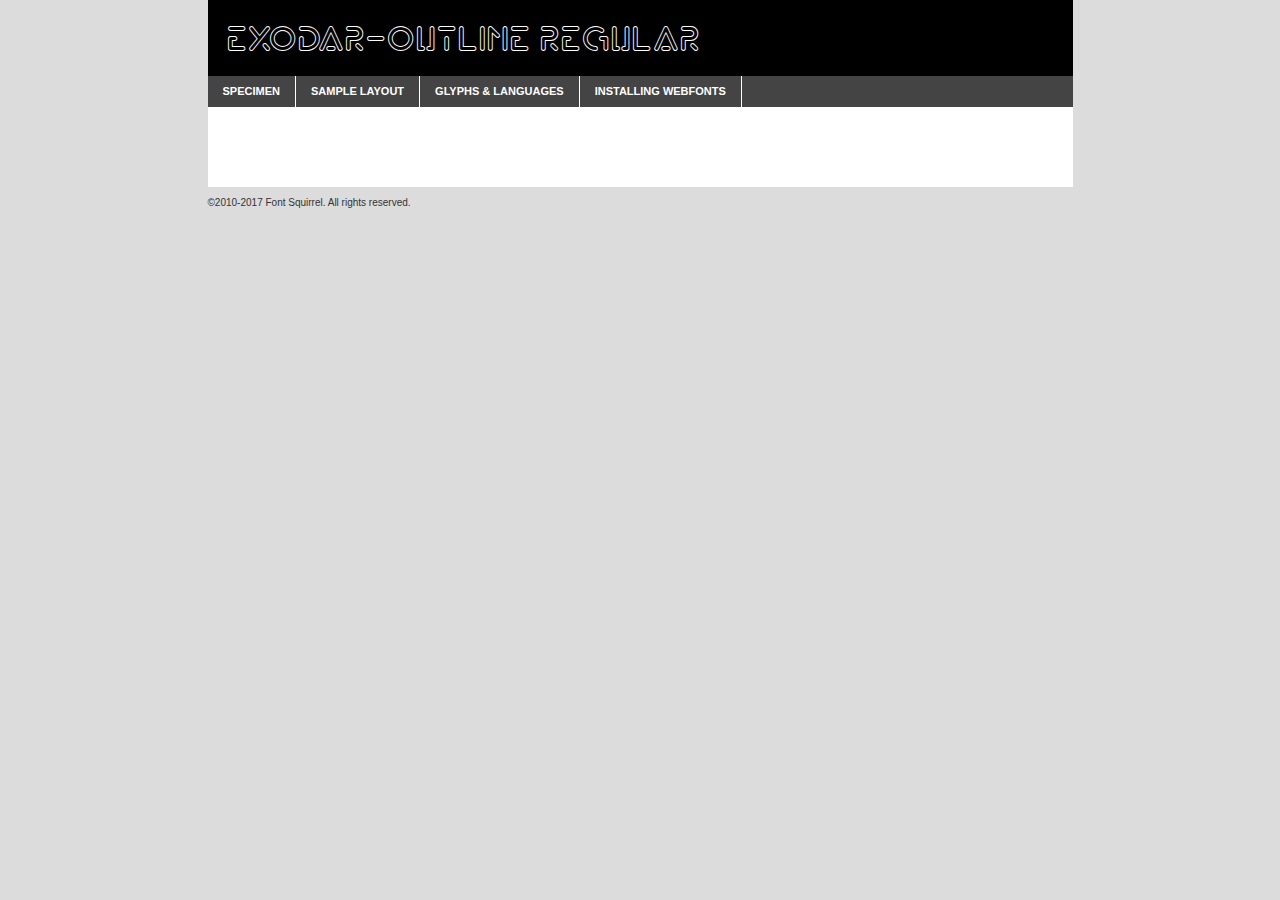
<file: Exodar-Outline/exodar-outline-demo.html>
<!DOCTYPE html PUBLIC "-//W3C//DTD XHTML 1.0 Transitional//EN"
	"http://www.w3.org/TR/xhtml1/DTD/xhtml1-transitional.dtd">

<html xmlns="http://www.w3.org/1999/xhtml" xml:lang="en" lang="en">
<head>
	<meta http-equiv="Content-Type" content="text/html; charset=utf-8" />
	<script src="http://ajax.googleapis.com/ajax/libs/jquery/1.7.2/jquery.min.js" type="text/javascript" charset="utf-8"></script>
	<script type="text/javascript">
	(function($){$.fn.easyTabs=function(option){var param=jQuery.extend({fadeSpeed:"fast",defaultContent:1,activeClass:'active'},option);$(this).each(function(){var thisId="#"+this.id;if(param.defaultContent==''){param.defaultContent=1;}
	if(typeof param.defaultContent=="number")
	{var defaultTab=$(thisId+" .tabs li:eq("+(param.defaultContent-1)+") a").attr('href').substr(1);}else{var defaultTab=param.defaultContent;}
	$(thisId+" .tabs li a").each(function(){var tabToHide=$(this).attr('href').substr(1);$("#"+tabToHide).addClass('easytabs-tab-content');});hideAll();changeContent(defaultTab);function hideAll(){$(thisId+" .easytabs-tab-content").hide();}
	function changeContent(tabId){hideAll();$(thisId+" .tabs li").removeClass(param.activeClass);$(thisId+" .tabs li a[href=#"+tabId+"]").closest('li').addClass(param.activeClass);if(param.fadeSpeed!="none")
	{$(thisId+" #"+tabId).fadeIn(param.fadeSpeed);}else{$(thisId+" #"+tabId).show();}}
	$(thisId+" .tabs li").click(function(){var tabId=$(this).find('a').attr('href').substr(1);changeContent(tabId);return false;});});}})(jQuery);
	</script>
	<link rel="stylesheet" href="specimen_files/specimen_stylesheet.css" type="text/css" charset="utf-8" />
	<link rel="stylesheet" href="stylesheet.css" type="text/css" charset="utf-8" />

	<style type="text/css">
					body{
				font-family: 'exodar-outlineregular';
							}
		</style>

	<title>Exodar-Outline Regular Specimen</title>
	
	
	<script type="text/javascript" charset="utf-8">
		$(document).ready(function() {
			$('#container').easyTabs({defaultContent:1});
		});
	</script>
</head>

<body>
<div id="container">
	<div id="header">
		Exodar-Outline Regular	</div>
	<ul class="tabs">
		<li><a href="#specimen">Specimen</a></li>
		<li><a href="#layout">Sample Layout</a></li>
				<li><a href="#glyphs">Glyphs &amp; Languages</a></li>
		<li><a href="#installing">Installing Webfonts</a></li>
		
	</ul>
	
	<div id="main_content">

		
			<div id="specimen">
		
				<div class="section">
					<div class="grid12 firstcol">
						<div class="huge">AaBb</div>
					</div>
				</div>
		
				<div class="section">
					<div class="glyph_range">A&#x200B;B&#x200b;C&#x200b;D&#x200b;E&#x200b;F&#x200b;G&#x200b;H&#x200b;I&#x200b;J&#x200b;K&#x200b;L&#x200b;M&#x200b;N&#x200b;O&#x200b;P&#x200b;Q&#x200b;R&#x200b;S&#x200b;T&#x200b;U&#x200b;V&#x200b;W&#x200b;X&#x200b;Y&#x200b;Z&#x200b;a&#x200b;b&#x200b;c&#x200b;d&#x200b;e&#x200b;f&#x200b;g&#x200b;h&#x200b;i&#x200b;j&#x200b;k&#x200b;l&#x200b;m&#x200b;n&#x200b;o&#x200b;p&#x200b;q&#x200b;r&#x200b;s&#x200b;t&#x200b;u&#x200b;v&#x200b;w&#x200b;x&#x200b;y&#x200b;z&#x200b;1&#x200b;2&#x200b;3&#x200b;4&#x200b;5&#x200b;6&#x200b;7&#x200b;8&#x200b;9&#x200b;0&#x200b;&amp;&#x200b;.&#x200b;,&#x200b;?&#x200b;!&#x200b;&#64;&#x200b;(&#x200b;)&#x200b;#&#x200b;$&#x200b;%&#x200b;*&#x200b;+&#x200b;-&#x200b;=&#x200b;:&#x200b;;</div>
				</div>
				<div class="section">
					<div class="grid12 firstcol">
						<table class="sample_table">
							<tr><td>10</td><td class="size10">abcdefghijklmnopqrstuvwxyzABCDEFGHIJKLMNOPQRSTUVWXYZ0123456789abcdefghijklmnopqrstuvwxyzABCDEFGHIJKLMNOPQRSTUVWXYZ0123456789abcdefghijklmnopqrstuvwxyzABCDEFGHIJKLMNOPQRSTUVWXYZ</td></tr>
							<tr><td>11</td><td class="size11">abcdefghijklmnopqrstuvwxyzABCDEFGHIJKLMNOPQRSTUVWXYZ0123456789abcdefghijklmnopqrstuvwxyzABCDEFGHIJKLMNOPQRSTUVWXYZ0123456789abcdefghijklmnopqrstuvwxyzABCDEFGHIJKLMNOPQRSTUVWXYZ</td></tr>
							<tr><td>12</td><td class="size12">abcdefghijklmnopqrstuvwxyzABCDEFGHIJKLMNOPQRSTUVWXYZ0123456789abcdefghijklmnopqrstuvwxyzABCDEFGHIJKLMNOPQRSTUVWXYZ0123456789abcdefghijklmnopqrstuvwxyzABCDEFGHIJKLMNOPQRSTUVWXYZ</td></tr>
							<tr><td>13</td><td class="size13">abcdefghijklmnopqrstuvwxyzABCDEFGHIJKLMNOPQRSTUVWXYZ0123456789abcdefghijklmnopqrstuvwxyzABCDEFGHIJKLMNOPQRSTUVWXYZ0123456789abcdefghijklmnopqrstuvwxyzABCDEFGHIJKLMNOPQRSTUVWXYZ</td></tr>
							<tr><td>14</td><td class="size14">abcdefghijklmnopqrstuvwxyzABCDEFGHIJKLMNOPQRSTUVWXYZ0123456789abcdefghijklmnopqrstuvwxyzABCDEFGHIJKLMNOPQRSTUVWXYZ0123456789abcdefghijklmnopqrstuvwxyzABCDEFGHIJKLMNOPQRSTUVWXYZ</td></tr>
							<tr><td>16</td><td class="size16">abcdefghijklmnopqrstuvwxyzABCDEFGHIJKLMNOPQRSTUVWXYZ0123456789abcdefghijklmnopqrstuvwxyzABCDEFGHIJKLMNOPQRSTUVWXYZ</td></tr>
							<tr><td>18</td><td class="size18">abcdefghijklmnopqrstuvwxyzABCDEFGHIJKLMNOPQRSTUVWXYZ0123456789abcdefghijklmnopqrstuvwxyzABCDEFGHIJKLMNOPQRSTUVWXYZ</td></tr>
							<tr><td>20</td><td class="size20">abcdefghijklmnopqrstuvwxyzABCDEFGHIJKLMNOPQRSTUVWXYZ0123456789abcdefghijklmnopqrstuvwxyzABCDEFGHIJKLMNOPQRSTUVWXYZ</td></tr>
							<tr><td>24</td><td class="size24">abcdefghijklmnopqrstuvwxyzABCDEFGHIJKLMNOPQRSTUVWXYZ0123456789abcdefghijklmnopqrstuvwxyzABCDEFGHIJKLMNOPQRSTUVWXYZ</td></tr>
							<tr><td>30</td><td class="size30">abcdefghijklmnopqrstuvwxyzABCDEFGHIJKLMNOPQRSTUVWXYZ0123456789abcdefghijklmnopqrstuvwxyzABCDEFGHIJKLMNOPQRSTUVWXYZ</td></tr>
							<tr><td>36</td><td class="size36">abcdefghijklmnopqrstuvwxyzABCDEFGHIJKLMNOPQRSTUVWXYZ0123456789abcdefghijklmnopqrstuvwxyzABCDEFGHIJKLMNOPQRSTUVWXYZ</td></tr>
							<tr><td>48</td><td class="size48">abcdefghijklmnopqrstuvwxyzABCDEFGHIJKLMNOPQRSTUVWXYZ0123456789abcdefghijklmnopqrstuvwxyzABCDEFGHIJKLMNOPQRSTUVWXYZ</td></tr>
							<tr><td>60</td><td class="size60">abcdefghijklmnopqrstuvwxyzABCDEFGHIJKLMNOPQRSTUVWXYZ0123456789abcdefghijklmnopqrstuvwxyzABCDEFGHIJKLMNOPQRSTUVWXYZ</td></tr>
							<tr><td>72</td><td class="size72">abcdefghijklmnopqrstuvwxyzABCDEFGHIJKLMNOPQRSTUVWXYZ0123456789abcdefghijklmnopqrstuvwxyzABCDEFGHIJKLMNOPQRSTUVWXYZ</td></tr>
							<tr><td>90</td><td class="size90">abcdefghijklmnopqrstuvwxyzABCDEFGHIJKLMNOPQRSTUVWXYZ0123456789abcdefghijklmnopqrstuvwxyzABCDEFGHIJKLMNOPQRSTUVWXYZ</td></tr>
						</table>
				
					</div>
			
				</div>
		
		
		
								<div class="section" id="bodycomparison">


										<div id="xheight">
				<div class="fontbody">&#x25FC;&#x25FC;&#x25FC;&#x25FC;&#x25FC;&#x25FC;&#x25FC;&#x25FC;&#x25FC;&#x25FC;&#x25FC;&#x25FC;&#x25FC;&#x25FC;&#x25FC;&#x25FC;&#x25FC;&#x25FC;&#x25FC;&#x25FC;&#x25FC;&#x25FC;&#x25FC;&#x25FC;&#x25FC;&#x25FC;&#x25FC;&#x25FC;&#x25FC;&#x25FC;&#x25FC;&#x25FC;&#x25FC;&#x25FC;&#x25FC;&#x25FC;&#x25FC;&#x25FC;&#x25FC;&#x25FC;&#x25FC;&#x25FC;&#x25FC;&#x25FC;&#x25FC;&#x25FC;&#x25FC;&#x25FC;&#x25FC;&#x25FC;&#x25FC;&#x25FC;&#x25FC;&#x25FC;&#x25FC;&#x25FC;&#x25FC;&#x25FC;&#x25FC;&#x25FC;&#x25FC;&#x25FC;&#x25FC;&#x25FC;&#x25FC;&#x25FC;&#x25FC;&#x25FC;&#x25FC;&#x25FC;&#x25FC;&#x25FC;&#x25FC;&#x25FC;&#x25FC;&#x25FC;&#x25FC;&#x25FC;&#x25FC;&#x25FC;&#x25FC;&#x25FC;&#x25FC;&#x25FC;&#x25FC;&#x25FC;&#x25FC;&#x25FC;&#x25FC;&#x25FC;&#x25FC;&#x25FC;&#x25FC;&#x25FC;&#x25FC;&#x25FC;&#x25FC;&#x25FC;&#x25FC;body</div><div class="arialbody">body</div><div class="verdanabody">body</div><div class="georgiabody">body</div></div>
										<div class="fontbody" style="z-index:1">
											body<span>Exodar-Outline Regular</span>
										</div>
										<div class="arialbody" style="z-index:1">
											body<span>Arial</span>
										</div>
										<div class="verdanabody" style="z-index:1">
											body<span>Verdana</span>
										</div>
										<div class="georgiabody" style="z-index:1">
											body<span>Georgia</span>
										</div>



								</div>
		
		
				<div class="section psample psample_row1" id="">
					
					<div class="grid2 firstcol">
						<p class="size10"><span>10.</span>Aenean lacinia bibendum nulla sed consectetur. Fusce dapibus, tellus ac cursus commodo, tortor mauris condimentum nibh, ut fermentum massa justo sit amet risus. Nullam id dolor id nibh ultricies vehicula ut id elit. Cum sociis natoque penatibus et magnis dis parturient montes, nascetur ridiculus mus. Nulla vitae elit libero, a pharetra augue.</p>
			
					</div>
					<div class="grid3">
						<p class="size11"><span>11.</span>Aenean lacinia bibendum nulla sed consectetur. Fusce dapibus, tellus ac cursus commodo, tortor mauris condimentum nibh, ut fermentum massa justo sit amet risus. Nullam id dolor id nibh ultricies vehicula ut id elit. Cum sociis natoque penatibus et magnis dis parturient montes, nascetur ridiculus mus. Nulla vitae elit libero, a pharetra augue.</p>
			
					</div>
					<div class="grid3">
						<p class="size12"><span>12.</span>Aenean lacinia bibendum nulla sed consectetur. Fusce dapibus, tellus ac cursus commodo, tortor mauris condimentum nibh, ut fermentum massa justo sit amet risus. Nullam id dolor id nibh ultricies vehicula ut id elit. Cum sociis natoque penatibus et magnis dis parturient montes, nascetur ridiculus mus. Nulla vitae elit libero, a pharetra augue.</p>
			
					</div>
					<div class="grid4">
						<p class="size13"><span>13.</span>Aenean lacinia bibendum nulla sed consectetur. Fusce dapibus, tellus ac cursus commodo, tortor mauris condimentum nibh, ut fermentum massa justo sit amet risus. Nullam id dolor id nibh ultricies vehicula ut id elit. Cum sociis natoque penatibus et magnis dis parturient montes, nascetur ridiculus mus. Nulla vitae elit libero, a pharetra augue.</p>
			
					</div>
					<div class="white_blend"></div>
					
				</div>
				<div class="section psample psample_row2" id="">
					<div class="grid3 firstcol">
						<p class="size14"><span>14.</span>Aenean lacinia bibendum nulla sed consectetur. Fusce dapibus, tellus ac cursus commodo, tortor mauris condimentum nibh, ut fermentum massa justo sit amet risus. Nullam id dolor id nibh ultricies vehicula ut id elit. Cum sociis natoque penatibus et magnis dis parturient montes, nascetur ridiculus mus. Nulla vitae elit libero, a pharetra augue.</p>
			
					</div>
					<div class="grid4">
						<p class="size16"><span>16.</span>Aenean lacinia bibendum nulla sed consectetur. Fusce dapibus, tellus ac cursus commodo, tortor mauris condimentum nibh, ut fermentum massa justo sit amet risus. Nullam id dolor id nibh ultricies vehicula ut id elit. Cum sociis natoque penatibus et magnis dis parturient montes, nascetur ridiculus mus. Nulla vitae elit libero, a pharetra augue.</p>
			
					</div>
					<div class="grid5">
						<p class="size18"><span>18.</span>Aenean lacinia bibendum nulla sed consectetur. Fusce dapibus, tellus ac cursus commodo, tortor mauris condimentum nibh, ut fermentum massa justo sit amet risus. Nullam id dolor id nibh ultricies vehicula ut id elit. Cum sociis natoque penatibus et magnis dis parturient montes, nascetur ridiculus mus. Nulla vitae elit libero, a pharetra augue.</p>
			
					</div>

					<div class="white_blend"></div>

				</div>
				
				<div class="section psample psample_row3" id="">
					<div class="grid5 firstcol">
						<p class="size20"><span>20.</span>Aenean lacinia bibendum nulla sed consectetur. Fusce dapibus, tellus ac cursus commodo, tortor mauris condimentum nibh, ut fermentum massa justo sit amet risus. Nullam id dolor id nibh ultricies vehicula ut id elit. Cum sociis natoque penatibus et magnis dis parturient montes, nascetur ridiculus mus. Nulla vitae elit libero, a pharetra augue.</p>
					</div>
					<div class="grid7">
						<p class="size24"><span>24.</span>Aenean lacinia bibendum nulla sed consectetur. Fusce dapibus, tellus ac cursus commodo, tortor mauris condimentum nibh, ut fermentum massa justo sit amet risus. Nullam id dolor id nibh ultricies vehicula ut id elit. Cum sociis natoque penatibus et magnis dis parturient montes, nascetur ridiculus mus. Nulla vitae elit libero, a pharetra augue.</p>
					</div>
					
					<div class="white_blend"></div>
					
				</div>
				
				<div class="section psample psample_row4" id="">
					<div class="grid12 firstcol">
						<p class="size30"><span>30.</span>Aenean lacinia bibendum nulla sed consectetur. Fusce dapibus, tellus ac cursus commodo, tortor mauris condimentum nibh, ut fermentum massa justo sit amet risus. Nullam id dolor id nibh ultricies vehicula ut id elit. Cum sociis natoque penatibus et magnis dis parturient montes, nascetur ridiculus mus. Nulla vitae elit libero, a pharetra augue.</p>
					</div>
					<div class="white_blend"></div>
					
				</div>
				
				
				
				<div class="section psample psample_row1 fullreverse">
					<div class="grid2 firstcol">
						<p class="size10"><span>10.</span>Aenean lacinia bibendum nulla sed consectetur. Fusce dapibus, tellus ac cursus commodo, tortor mauris condimentum nibh, ut fermentum massa justo sit amet risus. Nullam id dolor id nibh ultricies vehicula ut id elit. Cum sociis natoque penatibus et magnis dis parturient montes, nascetur ridiculus mus. Nulla vitae elit libero, a pharetra augue.</p>
			
					</div>
					<div class="grid3">
						<p class="size11"><span>11.</span>Aenean lacinia bibendum nulla sed consectetur. Fusce dapibus, tellus ac cursus commodo, tortor mauris condimentum nibh, ut fermentum massa justo sit amet risus. Nullam id dolor id nibh ultricies vehicula ut id elit. Cum sociis natoque penatibus et magnis dis parturient montes, nascetur ridiculus mus. Nulla vitae elit libero, a pharetra augue.</p>
			
					</div>
					<div class="grid3">
						<p class="size12"><span>12.</span>Aenean lacinia bibendum nulla sed consectetur. Fusce dapibus, tellus ac cursus commodo, tortor mauris condimentum nibh, ut fermentum massa justo sit amet risus. Nullam id dolor id nibh ultricies vehicula ut id elit. Cum sociis natoque penatibus et magnis dis parturient montes, nascetur ridiculus mus. Nulla vitae elit libero, a pharetra augue.</p>
			
					</div>
					<div class="grid4">
						<p class="size13"><span>13.</span>Aenean lacinia bibendum nulla sed consectetur. Fusce dapibus, tellus ac cursus commodo, tortor mauris condimentum nibh, ut fermentum massa justo sit amet risus. Nullam id dolor id nibh ultricies vehicula ut id elit. Cum sociis natoque penatibus et magnis dis parturient montes, nascetur ridiculus mus. Nulla vitae elit libero, a pharetra augue.</p>
			
					</div>
					<div class="black_blend"></div>
					
				</div>
				
				<div class="section psample psample_row2 fullreverse">
					<div class="grid3 firstcol">
						<p class="size14"><span>14.</span>Aenean lacinia bibendum nulla sed consectetur. Fusce dapibus, tellus ac cursus commodo, tortor mauris condimentum nibh, ut fermentum massa justo sit amet risus. Nullam id dolor id nibh ultricies vehicula ut id elit. Cum sociis natoque penatibus et magnis dis parturient montes, nascetur ridiculus mus. Nulla vitae elit libero, a pharetra augue.</p>
			
					</div>
					<div class="grid4">
						<p class="size16"><span>16.</span>Aenean lacinia bibendum nulla sed consectetur. Fusce dapibus, tellus ac cursus commodo, tortor mauris condimentum nibh, ut fermentum massa justo sit amet risus. Nullam id dolor id nibh ultricies vehicula ut id elit. Cum sociis natoque penatibus et magnis dis parturient montes, nascetur ridiculus mus. Nulla vitae elit libero, a pharetra augue.</p>
			
					</div>
					<div class="grid5">
						<p class="size18"><span>18.</span>Aenean lacinia bibendum nulla sed consectetur. Fusce dapibus, tellus ac cursus commodo, tortor mauris condimentum nibh, ut fermentum massa justo sit amet risus. Nullam id dolor id nibh ultricies vehicula ut id elit. Cum sociis natoque penatibus et magnis dis parturient montes, nascetur ridiculus mus. Nulla vitae elit libero, a pharetra augue.</p>
			
					</div>
					<div class="black_blend"></div>

				</div>
				
				<div class="section psample fullreverse psample_row3" id="">
					<div class="grid5 firstcol">
						<p class="size20"><span>20.</span>Aenean lacinia bibendum nulla sed consectetur. Fusce dapibus, tellus ac cursus commodo, tortor mauris condimentum nibh, ut fermentum massa justo sit amet risus. Nullam id dolor id nibh ultricies vehicula ut id elit. Cum sociis natoque penatibus et magnis dis parturient montes, nascetur ridiculus mus. Nulla vitae elit libero, a pharetra augue.</p>
					</div>
					<div class="grid7">
						<p class="size24"><span>24.</span>Aenean lacinia bibendum nulla sed consectetur. Fusce dapibus, tellus ac cursus commodo, tortor mauris condimentum nibh, ut fermentum massa justo sit amet risus. Nullam id dolor id nibh ultricies vehicula ut id elit. Cum sociis natoque penatibus et magnis dis parturient montes, nascetur ridiculus mus. Nulla vitae elit libero, a pharetra augue.</p>
					</div>
					
					<div class="black_blend"></div>
					
				</div>
				
				<div class="section psample fullreverse psample_row4" id="" style="border-bottom: 20px #000 solid;">
					<div class="grid12 firstcol">
						<p class="size30"><span>30.</span>Aenean lacinia bibendum nulla sed consectetur. Fusce dapibus, tellus ac cursus commodo, tortor mauris condimentum nibh, ut fermentum massa justo sit amet risus. Nullam id dolor id nibh ultricies vehicula ut id elit. Cum sociis natoque penatibus et magnis dis parturient montes, nascetur ridiculus mus. Nulla vitae elit libero, a pharetra augue.</p>
					</div>
					<div class="black_blend"></div>
					
				</div>
				
				
				
				
			</div>
			
			<div id="layout">
				
				<div class="section">
					
					<div class="grid12 firstcol">
						<h1>Lorem Ipsum Dolor</h1>
						<h2>Etiam porta sem malesuada magna mollis euismod</h2>
						
						<p class="byline">By <a href="#link">Aenean Lacinia</a></p>
					</div>
				</div>
				<div class="section">
					<div class="grid8 firstcol">
						<p class="large">Donec sed odio dui. Morbi leo risus, porta ac consectetur ac, vestibulum at eros. Fusce dapibus, tellus ac cursus commodo, tortor mauris condimentum nibh, ut fermentum massa justo sit amet risus. </p>

						
						<h3>Pellentesque ornare sem</h3>

						<p>Maecenas sed diam eget risus varius blandit sit amet non magna. Maecenas faucibus mollis interdum. Donec ullamcorper nulla non metus auctor fringilla. Nullam id dolor id nibh ultricies vehicula ut id elit. Nullam id dolor id nibh ultricies vehicula ut id elit. </p>

						<p>Aenean eu leo quam. Pellentesque ornare sem lacinia quam venenatis vestibulum. Lorem ipsum dolor sit amet, consectetur adipiscing elit. Cum sociis natoque penatibus et magnis dis parturient montes, nascetur ridiculus mus. </p>

						<p>Nulla vitae elit libero, a pharetra augue. Praesent commodo cursus magna, vel scelerisque nisl consectetur et. Aenean lacinia bibendum nulla sed consectetur. </p>

						<p>Nullam quis risus eget urna mollis ornare vel eu leo. Nullam quis risus eget urna mollis ornare vel eu leo. Maecenas sed diam eget risus varius blandit sit amet non magna. Donec ullamcorper nulla non metus auctor fringilla. </p>

						<h3>Cras mattis consectetur</h3>

						<p>Aenean eu leo quam. Pellentesque ornare sem lacinia quam venenatis vestibulum. Aenean lacinia bibendum nulla sed consectetur. Integer posuere erat a ante venenatis dapibus posuere velit aliquet. Cras mattis consectetur purus sit amet fermentum. </p>

						<p>Nullam id dolor id nibh ultricies vehicula ut id elit. Nullam quis risus eget urna mollis ornare vel eu leo. Cras mattis consectetur purus sit amet fermentum.</p>
					</div>
					
					<div class="grid4 sidebar">
						
						<div class="box reverse">
							<p class="last">Nullam quis risus eget urna mollis ornare vel eu leo. Donec ullamcorper nulla non metus auctor fringilla. Cras mattis consectetur purus sit amet fermentum. Sed posuere consectetur est at lobortis. Lorem ipsum dolor sit amet, consectetur adipiscing elit. </p>
						</div>
						
						<p class="caption">Maecenas sed diam eget risus varius.</p>

						<p>Vestibulum id ligula porta felis euismod semper. Integer posuere erat a ante venenatis dapibus posuere velit aliquet. Vestibulum id ligula porta felis euismod semper. Sed posuere consectetur est at lobortis. Maecenas sed diam eget risus varius blandit sit amet non magna. Fusce dapibus, tellus ac cursus commodo, tortor mauris condimentum nibh, ut fermentum massa justo sit amet risus. </p>

					

						<p>Duis mollis, est non commodo luctus, nisi erat porttitor ligula, eget lacinia odio sem nec elit. Aenean lacinia bibendum nulla sed consectetur. Vivamus sagittis lacus vel augue laoreet rutrum faucibus dolor auctor. Aenean lacinia bibendum nulla sed consectetur. Nullam quis risus eget urna mollis ornare vel eu leo. </p>

						<p>Praesent commodo cursus magna, vel scelerisque nisl consectetur et. Donec ullamcorper nulla non metus auctor fringilla. Maecenas faucibus mollis interdum. Fusce dapibus, tellus ac cursus commodo, tortor mauris condimentum nibh, ut fermentum massa justo sit amet risus. </p>

					</div>
				</div>
				
			</div>


			



		<div id="glyphs">
			<div class="section">
				<div class="grid12 firstcol">
			
				<h1>Language Support</h1>
				<p>The subset of Exodar-Outline Regular in this kit supports the following languages:<br />
			
					Albanian, Basque, Breton, Chamorro, Danish, English, Faroese, Finnish, Frisian, Galician, German, Icelandic, Italian, Malagasy, Norwegian, Portuguese, Spanish, Alsatian, Aragonese, Arapaho, Arrernte, Asturian, Aymara, Bislama, Cebuano, Corsican, Fijian, French_creole, Genoese, Gilbertese, Greenlandic, Haitian_creole, Hiligaynon, Hmong, Hopi, Ibanag, Iloko_ilokano, Indonesian, Interglossa_glosa, Interlingua, Irish_gaelic, Jerriais, Lojban, Lombard, Luxembourgeois, Manx, Mohawk, Norfolk_pitcairnese, Occitan, Oromo, Pangasinan, Papiamento, Piedmontese, Potawatomi, Rhaeto-romance, Romansh, Rotokas, Sami_lule, Sardinian, Scots_gaelic, Seychelles_creole, Shona, Sicilian, Somali, Southern_ndebele, Swahili, Swati_swazi, Tagalog_filipino_pilipino, Tetum, Tok_pisin, Uyghur_latinized, Volapuk, Walloon, Warlpiri, Xhosa, Yapese, Zulu, Latinbasic, Ubasic, Demo				</p>
				<h1>Glyph Chart</h1>
				<p>The subset of Exodar-Outline Regular in this kit includes all the glyphs listed below. Unicode entities are included above each glyph to help you insert individual characters into your layout.</p>
				<div id="glyph_chart">
			
																				 <div><p>&amp;#29;</p>&#29;</div>
																				 <div><p>&amp;#13;</p>&#13;</div>
																				 <div><p>&amp;#29;</p>&#29;</div>
																				 <div><p>&amp;#32;</p>&#32;</div>
																				 <div><p>&amp;#33;</p>&#33;</div>
																				 <div><p>&amp;#34;</p>&#34;</div>
																				 <div><p>&amp;#35;</p>&#35;</div>
																				 <div><p>&amp;#36;</p>&#36;</div>
																				 <div><p>&amp;#37;</p>&#37;</div>
																				 <div><p>&amp;#38;</p>&#38;</div>
																				 <div><p>&amp;#39;</p>&#39;</div>
																				 <div><p>&amp;#40;</p>&#40;</div>
																				 <div><p>&amp;#41;</p>&#41;</div>
																				 <div><p>&amp;#42;</p>&#42;</div>
																				 <div><p>&amp;#43;</p>&#43;</div>
																				 <div><p>&amp;#44;</p>&#44;</div>
																				 <div><p>&amp;#45;</p>&#45;</div>
																				 <div><p>&amp;#46;</p>&#46;</div>
																				 <div><p>&amp;#47;</p>&#47;</div>
																				 <div><p>&amp;#48;</p>&#48;</div>
																				 <div><p>&amp;#49;</p>&#49;</div>
																				 <div><p>&amp;#50;</p>&#50;</div>
																				 <div><p>&amp;#51;</p>&#51;</div>
																				 <div><p>&amp;#52;</p>&#52;</div>
																				 <div><p>&amp;#53;</p>&#53;</div>
																				 <div><p>&amp;#54;</p>&#54;</div>
																				 <div><p>&amp;#55;</p>&#55;</div>
																				 <div><p>&amp;#56;</p>&#56;</div>
																				 <div><p>&amp;#57;</p>&#57;</div>
																				 <div><p>&amp;#58;</p>&#58;</div>
																				 <div><p>&amp;#59;</p>&#59;</div>
																				 <div><p>&amp;#60;</p>&#60;</div>
																				 <div><p>&amp;#61;</p>&#61;</div>
																				 <div><p>&amp;#62;</p>&#62;</div>
																				 <div><p>&amp;#63;</p>&#63;</div>
																				 <div><p>&amp;#64;</p>&#64;</div>
																				 <div><p>&amp;#65;</p>&#65;</div>
																				 <div><p>&amp;#66;</p>&#66;</div>
																				 <div><p>&amp;#67;</p>&#67;</div>
																				 <div><p>&amp;#68;</p>&#68;</div>
																				 <div><p>&amp;#69;</p>&#69;</div>
																				 <div><p>&amp;#70;</p>&#70;</div>
																				 <div><p>&amp;#71;</p>&#71;</div>
																				 <div><p>&amp;#72;</p>&#72;</div>
																				 <div><p>&amp;#73;</p>&#73;</div>
																				 <div><p>&amp;#74;</p>&#74;</div>
																				 <div><p>&amp;#75;</p>&#75;</div>
																				 <div><p>&amp;#76;</p>&#76;</div>
																				 <div><p>&amp;#77;</p>&#77;</div>
																				 <div><p>&amp;#78;</p>&#78;</div>
																				 <div><p>&amp;#79;</p>&#79;</div>
																				 <div><p>&amp;#80;</p>&#80;</div>
																				 <div><p>&amp;#81;</p>&#81;</div>
																				 <div><p>&amp;#82;</p>&#82;</div>
																				 <div><p>&amp;#83;</p>&#83;</div>
																				 <div><p>&amp;#84;</p>&#84;</div>
																				 <div><p>&amp;#85;</p>&#85;</div>
																				 <div><p>&amp;#86;</p>&#86;</div>
																				 <div><p>&amp;#87;</p>&#87;</div>
																				 <div><p>&amp;#88;</p>&#88;</div>
																				 <div><p>&amp;#89;</p>&#89;</div>
																				 <div><p>&amp;#90;</p>&#90;</div>
																				 <div><p>&amp;#91;</p>&#91;</div>
																				 <div><p>&amp;#92;</p>&#92;</div>
																				 <div><p>&amp;#93;</p>&#93;</div>
																				 <div><p>&amp;#94;</p>&#94;</div>
																				 <div><p>&amp;#95;</p>&#95;</div>
																				 <div><p>&amp;#96;</p>&#96;</div>
																				 <div><p>&amp;#97;</p>&#97;</div>
																				 <div><p>&amp;#98;</p>&#98;</div>
																				 <div><p>&amp;#99;</p>&#99;</div>
																				 <div><p>&amp;#100;</p>&#100;</div>
																				 <div><p>&amp;#101;</p>&#101;</div>
																				 <div><p>&amp;#102;</p>&#102;</div>
																				 <div><p>&amp;#103;</p>&#103;</div>
																				 <div><p>&amp;#104;</p>&#104;</div>
																				 <div><p>&amp;#105;</p>&#105;</div>
																				 <div><p>&amp;#106;</p>&#106;</div>
																				 <div><p>&amp;#107;</p>&#107;</div>
																				 <div><p>&amp;#108;</p>&#108;</div>
																				 <div><p>&amp;#109;</p>&#109;</div>
																				 <div><p>&amp;#110;</p>&#110;</div>
																				 <div><p>&amp;#111;</p>&#111;</div>
																				 <div><p>&amp;#112;</p>&#112;</div>
																				 <div><p>&amp;#113;</p>&#113;</div>
																				 <div><p>&amp;#114;</p>&#114;</div>
																				 <div><p>&amp;#115;</p>&#115;</div>
																				 <div><p>&amp;#116;</p>&#116;</div>
																				 <div><p>&amp;#117;</p>&#117;</div>
																				 <div><p>&amp;#118;</p>&#118;</div>
																				 <div><p>&amp;#119;</p>&#119;</div>
																				 <div><p>&amp;#120;</p>&#120;</div>
																				 <div><p>&amp;#121;</p>&#121;</div>
																				 <div><p>&amp;#122;</p>&#122;</div>
																				 <div><p>&amp;#123;</p>&#123;</div>
																				 <div><p>&amp;#124;</p>&#124;</div>
																				 <div><p>&amp;#125;</p>&#125;</div>
																				 <div><p>&amp;#126;</p>&#126;</div>
																				 <div><p>&amp;#160;</p>&#160;</div>
																				 <div><p>&amp;#161;</p>&#161;</div>
																				 <div><p>&amp;#162;</p>&#162;</div>
																				 <div><p>&amp;#163;</p>&#163;</div>
																				 <div><p>&amp;#164;</p>&#164;</div>
																				 <div><p>&amp;#165;</p>&#165;</div>
																				 <div><p>&amp;#166;</p>&#166;</div>
																				 <div><p>&amp;#167;</p>&#167;</div>
																				 <div><p>&amp;#168;</p>&#168;</div>
																				 <div><p>&amp;#169;</p>&#169;</div>
																				 <div><p>&amp;#170;</p>&#170;</div>
																				 <div><p>&amp;#171;</p>&#171;</div>
																				 <div><p>&amp;#172;</p>&#172;</div>
																				 <div><p>&amp;#173;</p>&#173;</div>
																				 <div><p>&amp;#174;</p>&#174;</div>
																				 <div><p>&amp;#175;</p>&#175;</div>
																				 <div><p>&amp;#176;</p>&#176;</div>
																				 <div><p>&amp;#177;</p>&#177;</div>
																				 <div><p>&amp;#178;</p>&#178;</div>
																				 <div><p>&amp;#179;</p>&#179;</div>
																				 <div><p>&amp;#180;</p>&#180;</div>
																				 <div><p>&amp;#181;</p>&#181;</div>
																				 <div><p>&amp;#182;</p>&#182;</div>
																				 <div><p>&amp;#183;</p>&#183;</div>
																				 <div><p>&amp;#184;</p>&#184;</div>
																				 <div><p>&amp;#185;</p>&#185;</div>
																				 <div><p>&amp;#186;</p>&#186;</div>
																				 <div><p>&amp;#187;</p>&#187;</div>
																				 <div><p>&amp;#188;</p>&#188;</div>
																				 <div><p>&amp;#189;</p>&#189;</div>
																				 <div><p>&amp;#190;</p>&#190;</div>
																				 <div><p>&amp;#191;</p>&#191;</div>
																				 <div><p>&amp;#192;</p>&#192;</div>
																				 <div><p>&amp;#193;</p>&#193;</div>
																				 <div><p>&amp;#194;</p>&#194;</div>
																				 <div><p>&amp;#195;</p>&#195;</div>
																				 <div><p>&amp;#196;</p>&#196;</div>
																				 <div><p>&amp;#197;</p>&#197;</div>
																				 <div><p>&amp;#198;</p>&#198;</div>
																				 <div><p>&amp;#199;</p>&#199;</div>
																				 <div><p>&amp;#200;</p>&#200;</div>
																				 <div><p>&amp;#201;</p>&#201;</div>
																				 <div><p>&amp;#202;</p>&#202;</div>
																				 <div><p>&amp;#203;</p>&#203;</div>
																				 <div><p>&amp;#204;</p>&#204;</div>
																				 <div><p>&amp;#205;</p>&#205;</div>
																				 <div><p>&amp;#206;</p>&#206;</div>
																				 <div><p>&amp;#207;</p>&#207;</div>
																				 <div><p>&amp;#208;</p>&#208;</div>
																				 <div><p>&amp;#209;</p>&#209;</div>
																				 <div><p>&amp;#210;</p>&#210;</div>
																				 <div><p>&amp;#211;</p>&#211;</div>
																				 <div><p>&amp;#212;</p>&#212;</div>
																				 <div><p>&amp;#213;</p>&#213;</div>
																				 <div><p>&amp;#214;</p>&#214;</div>
																				 <div><p>&amp;#215;</p>&#215;</div>
																				 <div><p>&amp;#216;</p>&#216;</div>
																				 <div><p>&amp;#217;</p>&#217;</div>
																				 <div><p>&amp;#218;</p>&#218;</div>
																				 <div><p>&amp;#219;</p>&#219;</div>
																				 <div><p>&amp;#220;</p>&#220;</div>
																				 <div><p>&amp;#221;</p>&#221;</div>
																				 <div><p>&amp;#222;</p>&#222;</div>
																				 <div><p>&amp;#223;</p>&#223;</div>
																				 <div><p>&amp;#224;</p>&#224;</div>
																				 <div><p>&amp;#225;</p>&#225;</div>
																				 <div><p>&amp;#226;</p>&#226;</div>
																				 <div><p>&amp;#227;</p>&#227;</div>
																				 <div><p>&amp;#228;</p>&#228;</div>
																				 <div><p>&amp;#229;</p>&#229;</div>
																				 <div><p>&amp;#230;</p>&#230;</div>
																				 <div><p>&amp;#231;</p>&#231;</div>
																				 <div><p>&amp;#232;</p>&#232;</div>
																				 <div><p>&amp;#233;</p>&#233;</div>
																				 <div><p>&amp;#234;</p>&#234;</div>
																				 <div><p>&amp;#235;</p>&#235;</div>
																				 <div><p>&amp;#236;</p>&#236;</div>
																				 <div><p>&amp;#237;</p>&#237;</div>
																				 <div><p>&amp;#238;</p>&#238;</div>
																				 <div><p>&amp;#239;</p>&#239;</div>
																				 <div><p>&amp;#240;</p>&#240;</div>
																				 <div><p>&amp;#241;</p>&#241;</div>
																				 <div><p>&amp;#242;</p>&#242;</div>
																				 <div><p>&amp;#243;</p>&#243;</div>
																				 <div><p>&amp;#244;</p>&#244;</div>
																				 <div><p>&amp;#245;</p>&#245;</div>
																				 <div><p>&amp;#246;</p>&#246;</div>
																				 <div><p>&amp;#247;</p>&#247;</div>
																				 <div><p>&amp;#248;</p>&#248;</div>
																				 <div><p>&amp;#249;</p>&#249;</div>
																				 <div><p>&amp;#250;</p>&#250;</div>
																				 <div><p>&amp;#251;</p>&#251;</div>
																				 <div><p>&amp;#252;</p>&#252;</div>
																				 <div><p>&amp;#253;</p>&#253;</div>
																				 <div><p>&amp;#254;</p>&#254;</div>
																				 <div><p>&amp;#255;</p>&#255;</div>
																				 <div><p>&amp;#710;</p>&#710;</div>
																				 <div><p>&amp;#732;</p>&#732;</div>
																				 <div><p>&amp;#8192;</p>&#8192;</div>
																				 <div><p>&amp;#8193;</p>&#8193;</div>
																				 <div><p>&amp;#8194;</p>&#8194;</div>
																				 <div><p>&amp;#8195;</p>&#8195;</div>
																				 <div><p>&amp;#8196;</p>&#8196;</div>
																				 <div><p>&amp;#8197;</p>&#8197;</div>
																				 <div><p>&amp;#8198;</p>&#8198;</div>
																				 <div><p>&amp;#8199;</p>&#8199;</div>
																				 <div><p>&amp;#8200;</p>&#8200;</div>
																				 <div><p>&amp;#8201;</p>&#8201;</div>
																				 <div><p>&amp;#8202;</p>&#8202;</div>
																				 <div><p>&amp;#8208;</p>&#8208;</div>
																				 <div><p>&amp;#8209;</p>&#8209;</div>
																				 <div><p>&amp;#8210;</p>&#8210;</div>
																				 <div><p>&amp;#8211;</p>&#8211;</div>
																				 <div><p>&amp;#8212;</p>&#8212;</div>
																				 <div><p>&amp;#8216;</p>&#8216;</div>
																				 <div><p>&amp;#8217;</p>&#8217;</div>
																				 <div><p>&amp;#8218;</p>&#8218;</div>
																				 <div><p>&amp;#8220;</p>&#8220;</div>
																				 <div><p>&amp;#8221;</p>&#8221;</div>
																				 <div><p>&amp;#8222;</p>&#8222;</div>
																				 <div><p>&amp;#8226;</p>&#8226;</div>
																				 <div><p>&amp;#8230;</p>&#8230;</div>
																				 <div><p>&amp;#8239;</p>&#8239;</div>
																				 <div><p>&amp;#8249;</p>&#8249;</div>
																				 <div><p>&amp;#8250;</p>&#8250;</div>
																				 <div><p>&amp;#8287;</p>&#8287;</div>
																				 <div><p>&amp;#8364;</p>&#8364;</div>
																				 <div><p>&amp;#8482;</p>&#8482;</div>
																				 <div><p>&amp;#9724;</p>&#9724;</div>
																																						</div>	
				</div>
		
		
			</div>
		</div>
		
		
		<div id="specs">
			
		</div>
	
		<div id="installing">
			<div class="section">
				<div class="grid7 firstcol">
					<h1>Installing Webfonts</h1>
					
					<p>Webfonts are supported by all major browser platforms but not all in the same way. There are currently four different font formats that must be included in order to target all browsers. This includes TTF, WOFF, EOT and SVG.</p>
					
					<h2>1. Upload your webfonts</h2>
					<p>You must upload your webfont kit to your website. They should be in or near the same directory as your CSS files.</p>
					
					<h2>2. Include the webfont stylesheet</h2>
					<p>A special CSS @font-face declaration helps the various browsers select the appropriate font it needs without causing you a bunch of headaches. Learn more about this syntax by reading the <a href="https://www.fontspring.com/blog/further-hardening-of-the-bulletproof-syntax">Fontspring blog post</a> about it. The code for it is as follows:</p>


<code>
@font-face{ 
	font-family: 'MyWebFont';
	src: url('WebFont.eot');
	src: url('WebFont.eot?#iefix') format('embedded-opentype'),
	     url('WebFont.woff') format('woff'),
	     url('WebFont.ttf') format('truetype'),
	     url('WebFont.svg#webfont') format('svg');
}
</code>

	<p>We've already gone ahead and generated the code for you. All you have to do is link to the stylesheet in your HTML, like this:</p>
	<code>&lt;link rel=&quot;stylesheet&quot; href=&quot;stylesheet.css&quot; type=&quot;text/css&quot; charset=&quot;utf-8&quot; /&gt;</code>

					<h2>3. Modify your own stylesheet</h2>
					<p>To take advantage of your new fonts, you must tell your stylesheet to use them. Look at the original @font-face declaration above and find the property called "font-family." The name linked there will be what you use to reference the font. Prepend that webfont name to the font stack in the "font-family" property, inside the selector you want to change. For example:</p>
<code>p { font-family: 'WebFont', Arial, sans-serif; }</code>

<h2>4. Test</h2>
<p>Getting webfonts to work cross-browser <em>can</em> be tricky. Use the information in the sidebar to help you if you find that fonts aren't loading in a particular browser.</p>
				</div>
				
				<div class="grid5 sidebar">
					<div class="box">
						<h2>Troubleshooting<br />Font-Face Problems</h2>
						<p>Having trouble getting your webfonts to load in your new website? Here are some tips to sort out what might be the problem.</p>

						<h3>Fonts not showing in any browser</h3>

						<p>This sounds like you need to work on the plumbing. You either did not upload the fonts to the correct directory, or you did not link the fonts properly in the CSS. If you've confirmed that all this is correct and you still have a problem, take a look at your .htaccess file and see if requests are getting intercepted.</p>

						<h3>Fonts not loading in iPhone or iPad</h3>

						<p>The most common problem here is that you are serving the fonts from an IIS server. IIS refuses to serve files that have unknown MIME types. If that is the case, you must set the MIME type for SVG to "image/svg+xml" in the server settings. Follow these instructions from Microsoft if you need help.</p>

						<h3>Fonts not loading in Firefox</h3>

						<p>The primary reason for this failure? You are still using a version Firefox older than 3.5. So upgrade already! If that isn't it, then you are very likely serving fonts from a different domain. Firefox requires that all font assets be served from the same domain. Lastly it is possible that you need to add WOFF to your list of MIME types (if you are serving via IIS.)</p>

						<h3>Fonts not loading in IE</h3>

						<p>Are you looking at Internet Explorer on an actual Windows machine or are you cheating by using a service like Adobe BrowserLab? Many of these screenshot services do not render @font-face for IE. Best to test it on a real machine.</p>

						<h3>Fonts not loading in IE9</h3>

						<p>IE9, like Firefox, requires that fonts be served from the same domain as the website. Make sure that is the case.</p>
					</div>
				</div>
			</div>
			
		</div>
	
	</div>
	<div id="footer">
		<p>&copy;2010-2017 Font Squirrel. All rights reserved.</p>
	</div>
</div>
</body>
</html>
</file>
<file: Exodar-Outline/stylesheet.css>
/*! Generated by Font Squirrel (https://www.fontsquirrel.com) on July 26, 2020 */



@font-face {
    font-family: 'exodar-outlineregular';
    src: url('exodar-outline-webfont.woff2') format('woff2'),
         url('exodar-outline-webfont.woff') format('woff');
    font-weight: normal;
    font-style: normal;

}
</file>
<file: Exodar-Outline/specimen_files/specimen_stylesheet.css>
@import url('grid_12-825-55-15.css');

/*  
	CSS Reset by Eric Meyer - Released under Public Domain
    http://meyerweb.com/eric/tools/css/reset/
*/
html, body, div, span, applet, object, iframe,
h1, h2, h3, h4, h5, h6, p, blockquote, pre,
a, abbr, acronym, address, big, cite, code,
del, dfn, em, font, img, ins, kbd, q, s, samp,
small, strike, strong, sub, sup, tt, var,
b, u, i, center, dl, dt, dd, ol, ul, li,
fieldset, form, label, legend, table, 
caption, tbody, tfoot, thead, tr, th, td 
                  {margin: 0;padding: 0;border: 0;outline: 0;
                  font-size: 100%;vertical-align: baseline;
                  background: transparent;}
body              {line-height: 1;}
ol, ul            {list-style: none;}
blockquote, q     {quotes: none;}
blockquote:before, blockquote:after,
q:before, q:after {content: '';	content: none;}
:focus            {outline: 0;}
ins               {text-decoration: none;}
del               {text-decoration: line-through;}
table             {border-collapse: collapse;border-spacing: 0;}




body {
	color: #000;
	background-color: #dcdcdc;
}

a {
	text-decoration: none;
	color: #1883ba;
}

h1{
	font-size: 32px;
	font-weight: normal;
	font-style: normal;
	margin-bottom: 18px;
}

h2{
	font-size: 18px;
}

#container {
	width: 865px;
	margin: 0px auto;
}


#header {
	padding: 20px;
	font-size: 36px;
	background-color: #000;
	color: #fff;
}

#header span {
	color: #666;
}
#main_content {
	background-color: #fff;
	padding: 60px 20px 20px;
}


#footer p {
	margin: 0;
	padding-top: 10px;
	padding-bottom: 50px;
	color: #333;
	font: 10px Arial, sans-serif;
}

.tabs {
	width: 100%;
	height: 31px;
	background-color: #444;
}
.tabs li {
	float:  left;
	margin: 0;
	overflow: hidden;
	background-color: #444;
}
.tabs li a {
	display: block;
	color: #fff;
	text-decoration: none;
	font: bold 11px/11px 'Arial';
	text-transform: uppercase;
	padding: 10px 15px;
	border-right: 1px solid #fff;
}

.tabs li a:hover {
		background-color: #00b3ff;

}

.tabs li.active a {
	color:  #000;
	background-color: #fff;
}



div.huge {
	
	font-size: 300px;
	line-height: 1em;
	padding: 0;
	letter-spacing: -.02em;
	overflow: hidden;
}
div.glyph_range {
	font-size: 72px;
	line-height: 1.1em;
}

.size10{ font-size: 10px; }
.size11{ font-size: 11px; }
.size12{ font-size: 12px; }
.size13{ font-size: 13px; }
.size14{ font-size: 14px; }
.size16{ font-size: 16px; }
.size18{ font-size: 18px; }
.size20{ font-size: 20px; }
.size24{ font-size: 24px; }
.size30{ font-size: 30px; }
.size36{ font-size: 36px; }
.size48{ font-size: 48px; }
.size60{ font-size: 60px; }
.size72{ font-size: 72px; }
.size90{ font-size: 90px; }


.psample_row1 {	height: 120px;}
.psample_row1 {	height: 120px;}
.psample_row2 {	height: 160px;}
.psample_row3 {	height: 160px;}
.psample_row4 {	height: 160px;}

.psample {
	overflow: hidden;
	position: relative;
}
.psample p {
	line-height: 1.3em;
	display: block;
	overflow: hidden;
	margin: 0;
}

.psample span {
	margin-right: .5em;
}

.white_blend {
	width: 100%;
	height: 61px;
	background-image: url([data-uri]);
	position: absolute;
	bottom: 0;
}
.black_blend {
	width: 100%;
	height: 61px;
	background-image: url([data-uri]);
	position: absolute;
	bottom: 0;
}
.fullreverse {
	background:  #000 !important;
	color:  #fff !important;
	margin-left: -20px;
	padding-left: 20px;
	margin-right: -20px;
	padding-right: 20px;
	padding: 20px;
	margin-bottom:0;
}


.sample_table td {
	padding-top: 3px;
	padding-bottom:5px;
	padding-left: 5px;
	vertical-align: middle;
	line-height: 1.2em;
}

.sample_table td:first-child {
	background-color: #eee;
	text-align: right;
	padding-right: 5px;
	padding-left: 0;
	padding: 5px;
	font: 11px/12px "Courier New", Courier, mono;
}

code {
	white-space: pre;
	background-color: #eee;
	display: block;
	padding: 10px;
	margin-bottom: 18px;
	overflow: auto;
}


.bottom,.last 	{margin-bottom:0 !important; padding-bottom:0 !important;}

.box  { 
  padding: 18px; 
  margin-bottom: 18px; 
  background: #eee; 
}

.reverse,.reversed { background:  #000 !important;color:  #fff !important; border: none !important;}

#bodycomparison {
	position: relative;
	overflow: hidden;
	font-size: 72px;
	height: 90px;
	white-space: nowrap;
}

#bodycomparison div{
	font-size: 72px;
	line-height: 90px;
	display: inline;
	margin: 0 15px 0 0;
	padding: 0;
}

#bodycomparison div span{
	font: 10px Arial;
	position: absolute;
	left: 0;
}
#xheight {
	float: none;
	position: absolute;
	color: #d9f3ff;
	font-size: 72px;
	line-height: 90px;
}

.fontbody {
 position: relative;
}
.arialbody{
	font-family: Arial;
	position: relative;
}
.verdanabody{
	font-family: Verdana;
	position: relative;
}
.georgiabody{
	font-family: Georgia;
	position: relative;
}

/* @group Layout page
 */

#layout h1 {
	font-size: 36px;
	line-height: 42px;
	font-weight: normal;
	font-style: normal;
}

#layout h2 {
	font-size: 24px;
	line-height: 23px;
	font-weight: normal;
	font-style: normal;
}

#layout h3 {
	font-size: 22px;
	line-height: 1.4em;
	margin-top: 1em;
	font-weight: normal;
	font-style: normal;
}


#layout p.byline {
	font-size: 12px;
	margin-top: 18px;
	line-height: 12px;
	margin-bottom: 0;
}
#layout p {
	font-size: 14px;
	line-height: 21px;
	margin-bottom: .5em;
}

#layout p.large{
	font-size: 18px;
	line-height: 26px;
}

#layout .sidebar p{
	font-size: 12px;
	line-height: 1.4em;
}

#layout p.caption {
	font-size: 10px;
	margin-top: -16px;
	margin-bottom: 18px;
}

/* @end */

/* @group Glyphs */

#glyph_chart div{
	background-color: #d9f3ff;
	color: black;
	float: left;
	font-size: 36px;
	height: 1.2em;
	line-height: 1.2em;
	margin-bottom: 1px;
	margin-right: 1px;
	text-align: center;
	width: 1.2em;
	position: relative;
	padding: .6em .2em .2em;
}

#glyph_chart div p {
	position: absolute;
	left: 0;
	top: 0;
	display: block;
	text-align: center;
	font: bold 9px Arial, sans-serif;
	background-color: #3a768f;
	width: 100%;
	color: #fff;
	padding: 2px 0;
}


#glyphs h1 {
	font-family: Arial, sans-serif;
}
/* @end */

/* @group Installing */

#installing {
	font: 13px Arial, sans-serif;
}

#installing p,
#glyphs p{
	line-height: 1.2em;
	margin-bottom: 18px;
	font: 13px Arial, sans-serif;
}



#installing h3{
	font-size: 15px;
	margin-top: 18px;
}

/* @end */

#rendering h1 {
	font-family: Arial, sans-serif;
}
.render_table td {
	font: 11px "Courier New", Courier, mono;
	vertical-align: middle;
}
</file>
